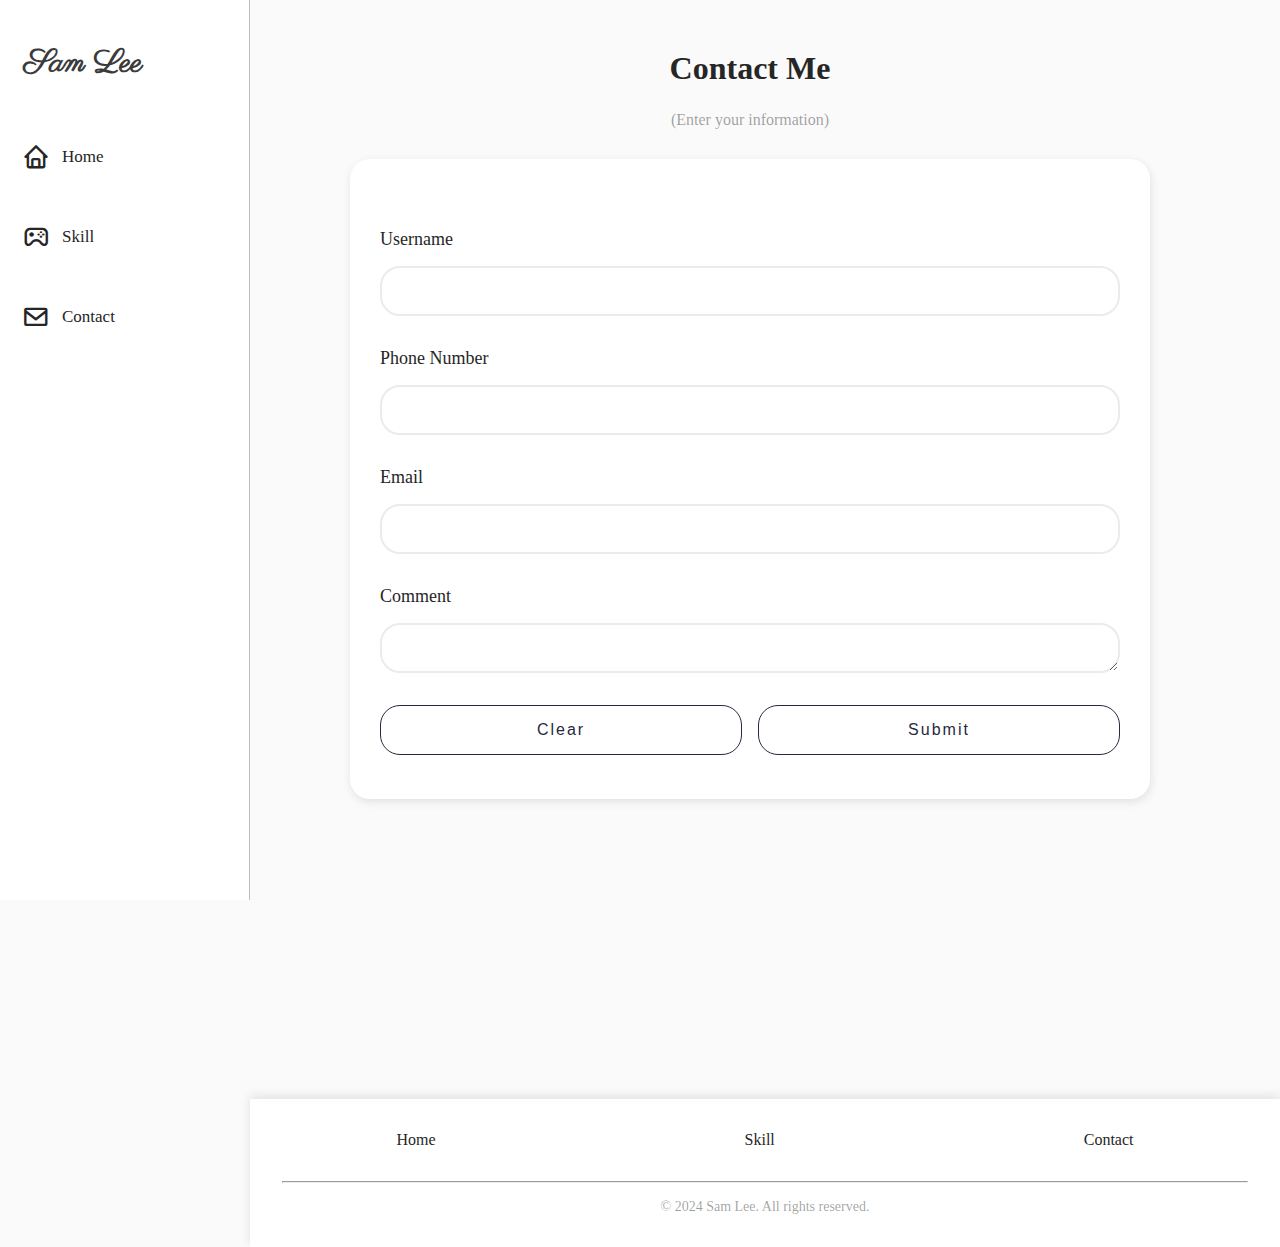
<file: contact.html>
<!DOCTYPE html>
<html lang="en">
  <head>
    <meta charset="UTF-8" />
    <meta name="viewport" content="width=device-width, initial-scale=1.0" />
    <link
      href="https://unpkg.com/boxicons@2.1.4/css/boxicons.min.css"
      rel="stylesheet"
    />
    <link rel="stylesheet" href="style.css" />
    <script src="./index.js"></script>
    <title>Contact Me</title>
  </head>
  <body>
    <aside class="sidebar">
      <header id="sidebar-header">
        <p>Sam Lee</p>
        <i class="logo-icon bx bx-code-alt"></i>
      </header>

      <nav id="navigation">
        <a href="./index.html">
          <span>
            <i class="bx bx-home"></i>
            <span>Home</span>
          </span>
        </a>

        <a href="./skill.html">
          <span>
            <i class="bx bx-joystick"></i>
            <span>Skill</span>
          </span>
        </a>

        <a href="./contact.html">
          <span>
            <i class="bx bx-envelope"></i>
            <span>Contact</span>
          </span>
        </a>
      </nav>
    </aside>
    <div id="contact-container">
      <header id="contact-header">
        <h2>Contact Me</h2>
        <h3>(Enter your information)</h3>
      </header>
      <div class="contact-card">
        <form id="contact-form" action="index.html">
          <div>
            <div>
              <label for="username">Username</label>
              <p class="error" id="username_error">(Required)</p>
            </div>
            <input type="text" name="username" id="username" />
          </div>
          <div>
            <div>
              <label for="phoneNumber">Phone Number</label>
              <p class="error" id="phoneNumber_error">(Required)</p>
            </div>
            <input type="number" name="phoneNumber" id="phoneNumber" />
          </div>
          <div>
            <div>
              <label for="email">Email</label>
              <p class="error" id="email_error">(Required)</p>
            </div>
            <input type="email" name="email" id="email" />
          </div>
          <div>
            <label for="comment">Comment</label>
            <textarea name="comment" id="comment" rows="3"></textarea>
          </div>
          <div class="buttons">
            <button id="reset" type="reset">Clear</button>
            <button id="submit" type="submit">Submit</button>
          </div>
        </form>
      </div>
    </div>
    <footer id="contact-footer">
      <div class="footer-container">
        <div class="footer-top">
          <div>
            <a href="./index.html"><span>Home</span></a>
          </div>
          <div>
            <a href="./skill.html"><span>Skill</span></a>
          </div>
          <div>
            <a href="./contact.html"><span>Contact</span></a>
          </div>
        </div>
        <hr class="footer-divider" />
        <div class="footer-bottom">
          <span class="copyright">
            &copy; 2024 Sam Lee. All rights reserved.
          </span>
        </div>
      </div>
    </footer>
  </body>
</html>
</file>
<file: style.css>
@import url("https://fonts.googleapis.com/css2?family=Parisienne&display=swap");

* {
  box-sizing: border-box;
  margin: 0;
  padding: 0;
}

body {
  background-color: #fafafa;
  color: #262626;
  font-family: "Segoe UI";
  height: 100vh;
}

/* Side bar */
.sidebar {
  background-color: #fff;
  position: fixed;
  left: 0;
  top: 0;
  display: flex;
  flex-direction: column;
  align-items: flex-start;
  width: 250px;
  height: 100%;
  padding: 40px 10px 30px 10px;
  border-right: 1px solid #bdbdbd;
  transition: 0.5s;
}

#sidebar-header {
  width: 100%;
  margin-bottom: 45px;
}

#sidebar-header > p {
  font-family: "Parisienne", cursive;
  font-size: xx-large;
  font-weight: bold;
  margin-left: 14px;
}

.logo-icon {
  display: none;
  width: 50px;
  height: 35px;
  font-size: 30px;
  text-align: center;
}

.sidebar a {
  background-color: transparent;
  color: #262626;
  text-decoration: none;
  height: 60px;
  cursor: pointer;
}

.sidebar a > span {
  display: flex;
  align-items: center;
  gap: 12px;
  height: 48px;
  padding: 0 12px;
  border-radius: 24px;
}

.sidebar a:hover > span {
  background-color: #f2f2f2;
}

.sidebar a:hover > span > i {
  scale: 1.1;
}

.sidebar a > span > span {
  transition: 0.5s;
}

.sidebar a i {
  font-size: 28px;
  transition: 0.5s;
}

.sidebar a span {
  font-size: 17px;
}

.sidebar #navigation {
  width: 100%;
  display: flex;
  flex-direction: column;
  gap: 20px;
}

/* Time line */
#timeline-container {
  margin: 50px 30px 100px 300px;
}

#timeline-header h2 {
  font-size: 2rem;
  margin-bottom: 2rem;
  text-align: center;
}

#timeline-container > p {
  display: flex;
  justify-content: center;
  align-items: center;
  margin: 20px auto 50px;
}

#timeline-container img {
  width: 100px;
  border-radius: 20px;
  border: 1px solid #27293d;
}

p {
  font-weight: 300;
  line-height: 1.5;
  font-size: 14px;
  opacity: 0.9;
}

.timeline {
  position: relative;
  padding-left: 4rem;
  margin: 0 0 0 30px;
  color: #27293d;
}

.timeline::before {
  content: "";
  width: 2px;
  height: 60%;
  position: absolute;
  top: 15px;
  left: 0;
  background-color: #27293d;
}

.timeline .timeline-box {
  position: relative;
  margin-bottom: 2.5rem;
}

.timeline .timeline-box .icon {
  background-color: #fff;
  position: absolute;
  top: 4px;
  left: -85px;
  width: 48px;
  height: 48px;
  border-radius: 50%;
  border: 1px solid #27293d;
  font-size: 3rem;
  text-align: center;
}

.timeline .timeline-box .icon p {
  font-size: 2rem;
}

.timeline .timeline-box .timeline-body {
  background-color: #fff;
  border-radius: 6px;
  padding: 20px 18px 15px 20px;
  box-shadow: 1px 3px 10px rgba(0, 0, 0, 0.1);
  cursor: pointer;
  transition: all 0.5s ease;
}

.timeline .timeline-box .timeline-body:hover {
  box-shadow: 1px 3px 20px rgba(0, 0, 0, 0.6);
}

.timeline .timeline-box .timeline-body::before {
  content: "";
  background-color: inherit;
  width: 20px;
  height: 20px;
  display: block;
  position: absolute;
  left: -10px;
  transform: rotate(45deg);
  border-radius: 0 0 0 3px;
}

.timeline .timeline-box .timeline-body .header {
  margin-bottom: 1.2rem;
}

.timeline .timeline-box .timeline-body .header .badge {
  background-color: #fff;
  border: 1px solid #27293d;
  padding: 4px 8px;
  font-size: 12px;
  border-radius: 4px;
  font-weight: bold;
}

.timeline .timeline-box .timeline-body .detail {
  font-size: 18px;
}

.timeline .timeline-box .timeline-body .time {
  font-weight: 300;
  font-style: italic;
  font-size: 15px;
  margin-top: 16px;
  opacity: 0.4;
}

/* Skill */
#skill-container {
  margin: 50px 30px 100px 350px;
}

#skill-header h2 {
  font-size: 2rem;
  margin-bottom: 2rem;
  text-align: center;
}

#skill-content ul {
  list-style: none;
  display: flex;
  gap: 2rem;
  flex-wrap: wrap;
}

#skill-content ul li {
  display: flex;
  align-items: center;
  gap: 1.5rem;
  background-color: #fff;
  padding: 1rem 1rem;
  margin-bottom: 2rem;
  width: 180px;
  border-radius: 1rem;
  box-shadow: 1px 3px 10px rgba(0, 0, 0, 0.1);
}

#skill-content ul li:hover {
  box-shadow: 1px 3px 20px rgba(0, 0, 0, 0.6);
}

#skill-content ul li .logo {
  font-size: 2.5rem;
}

/* Contact */
#contact-container {
  margin: 50px 30px 100px 350px;
  max-width: 800px;
}

#contact-header > h2 {
  font-size: 2rem;
  margin-bottom: 1.5rem;
  text-align: center;
}

#contact-header > h3 {
  font-size: 1rem;
  color: rgb(0, 0, 0, 0.38);
  font-weight: 500;
  margin: 0 0 30px;
  text-align: center;
}

.contact-card {
  position: relative;
  background-color: #fff;
  width: 100%;
  padding: 70px 30px 44px;
  border-radius: 1.25rem;
  text-align: center;
  box-shadow: 1px 3px 10px rgba(0, 0, 0, 0.1);
}

#contact-form {
  width: 100%;
  display: flex;
  flex-direction: column;
  gap: 2rem;
}

#contact-form > div {
  display: flex;
  flex-direction: column;
  align-items: flex-start;
  gap: 1rem;
}

#contact-form > div > div {
  display: flex;
  align-items: center;
  gap: 10px;
}

#contact-form div label {
  font-size: 18px;
}

#contact-form input,
#contact-form button,
#contact-form textarea {
  width: 100%;
  height: 50px;
}

#contact-form input,
#contact-form textarea {
  border: 2px solid #ebebeb;
  font-size: 1rem;
  border-radius: 1.25rem;
  padding: 0 16px;
  transition: 0.375s;
}

#contact-form input:hover,
#contact-form textarea:hover {
  border: 2px solid #27293d;
}

#contact-form input:focus,
#contact-form textarea:focus {
  background-color: #fafafa;
  border: 2px solid #27293d;
  outline: none;
}

#contact-form textarea {
  resize: vertical;
  padding-top: 15px;
}

#contact-form .buttons {
  display: flex;
  flex-direction: row;
}

#contact-form button {
  cursor: pointer;
  color: #27293d;
  background-color: #fff;
  font-size: 1rem;
  text-align: center;
  width: 100%;
  padding: 0 16px;
  letter-spacing: 2px;
  border: 1px solid #27293d;
  border-radius: 1.25rem;
  transition: 0.375s;
}

#contact-form button:hover {
  color: #fff;
  background-color: #27293d;
}

.error {
  color: red;
}

/* Footer */
#contact-footer {
  margin: 300px 0 0 250px;
  background-color: #fff;
  box-shadow: 0px -3px 10px rgba(0, 0, 0, 0.1);
}

.footer-container {
  padding: 2rem;
}

.footer-top {
  display: flex;
  justify-content: space-around;
  gap: 5rem;
  height: 50px;
}

.footer-top a {
  color: #262626;
  border-radius: 24px;
  text-decoration: none;
  cursor: pointer;
  padding: 10px 20px;
}

.footer-top a:hover {
  background-color: #f2f2f2;
}

.footer-bottom {
  margin-top: 1rem;
}

.copyright {
  display: block;
  font-size: 14px;
  text-align: center;
  color: rgb(0, 0, 0, 0.38);
}

/* Responsive */
@media (max-width: 500px) {
  /* Side bar */
  #sidebar-header > p {
    display: none;
  }

  .logo-icon {
    display: block;
  }

  .sidebar {
    width: 72px;
  }

  .sidebar a > span {
    width: 50px;
  }

  .sidebar a > span > span {
    visibility: hidden;
    opacity: 0;
  }

  /* Time line */
  #timeline-container {
    position: relative;
    left: -200px;
    width: 70%;
  }

  /* Skill */
  #skill-container {
    position: relative;
    left: -200px;
    width: 70%;
  }

  /* Contact */
  #contact-container {
    position: relative;
    left: -200px;
    width: 60%;
  }

  /* Footer */
  #contact-footer {
    position: relative;
    left: -178px;
    width: 100%;
  }
}
</file>
